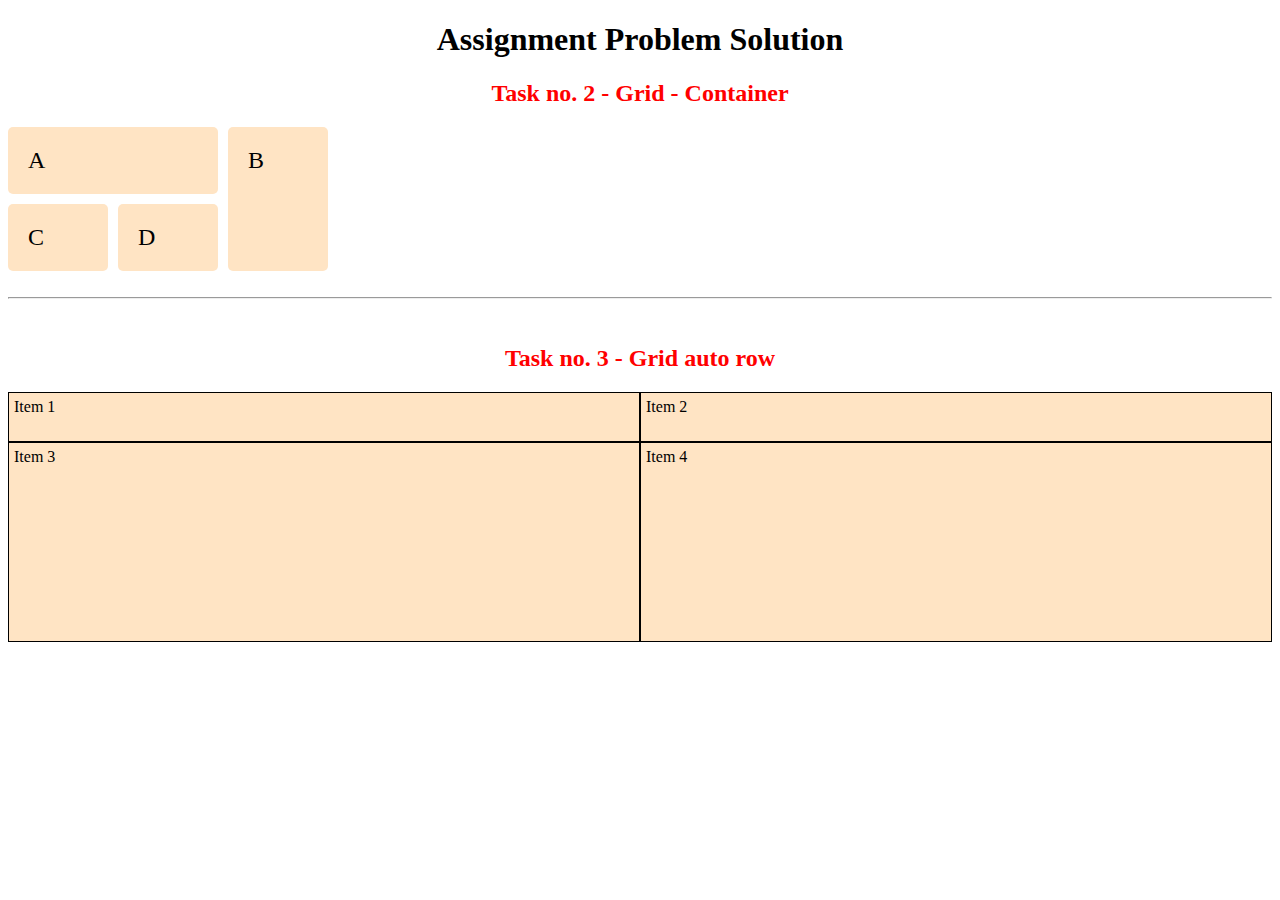
<file: Task-2 and 3/index.html>
<!DOCTYPE html>
<html lang="en">
<head>
    <meta charset="UTF-8">
    <meta name="viewport" content="width=device-width, initial-scale=1.0">
    <link rel="stylesheet" href="./style.css">
    <title>Box</title>
</head>
<body>
    <h1 style="text-align: center">Assignment Problem Solution</h1>
    <h2 style="text-align: center; color: #ff0000">
      Task no. 2 - Grid - Container
    </h2>
    <div class="container">
        <div class="box boxa">A</div>
        <div class="box boxb">B</div>
        <div class="box boxc">C</div>
        <div class="box boxd">D</div>
    </div>
    <br />
    <hr />
    <br />
    <h2 style="text-align: center; color: #ff0000">
      Task no. 3 - Grid auto row
    </h2>
    <div class="container1">
        <div>Item 1</div>
        <div>Item 2</div>
        <div>Item 3</div>
        <div>Item 4</div>
    </div>
</body>
</html>
</file>
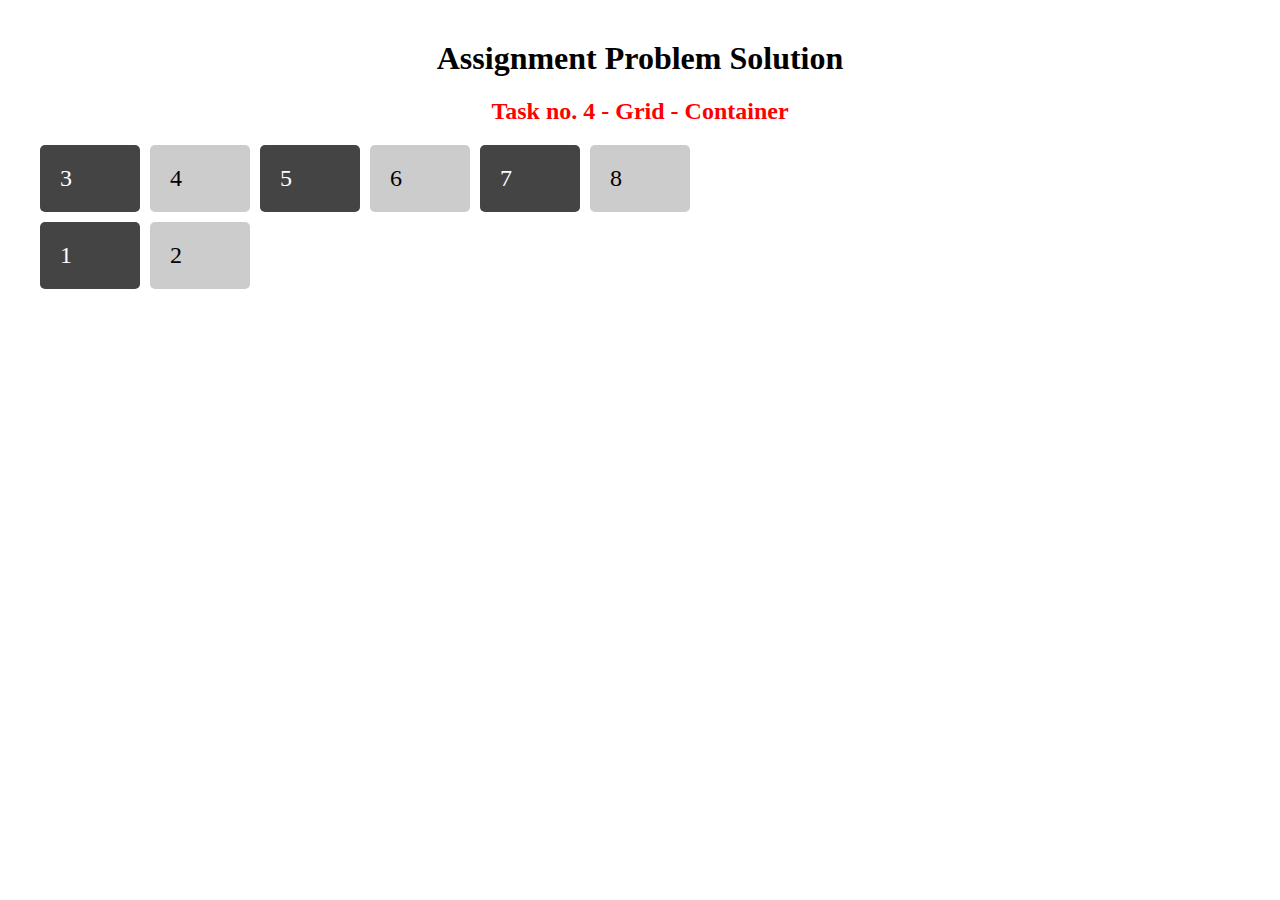
<file: Task-4/index.html>
<!DOCTYPE html>
<html lang="en">
  <head>
    <meta charset="UTF-8" />
    <meta name="viewport" content="width=device-width, initial-scale=1.0" />
    <title>Grid System</title>
    <link rel="stylesheet" href="./style.css" />
  </head>
  <body>
    <h1 style="text-align: center">Assignment Problem Solution</h1>
    <h2 style="text-align: center; color: #ff0000">
      Task no. 4 - Grid - Container
    </h2>
    <div class="container">
      <div class="box1 box">1</div>
      <div class="box2 box">2</div>
      <div class="box3 box">3</div>
      <div class="box4 box">4</div>
      <div class="box5 box">5</div>
      <div class="box6 box">6</div>
      <div class="box7 box">7</div>
      <div class="box8 box">8</div>
    </div>
  </body>
</html>
</file>
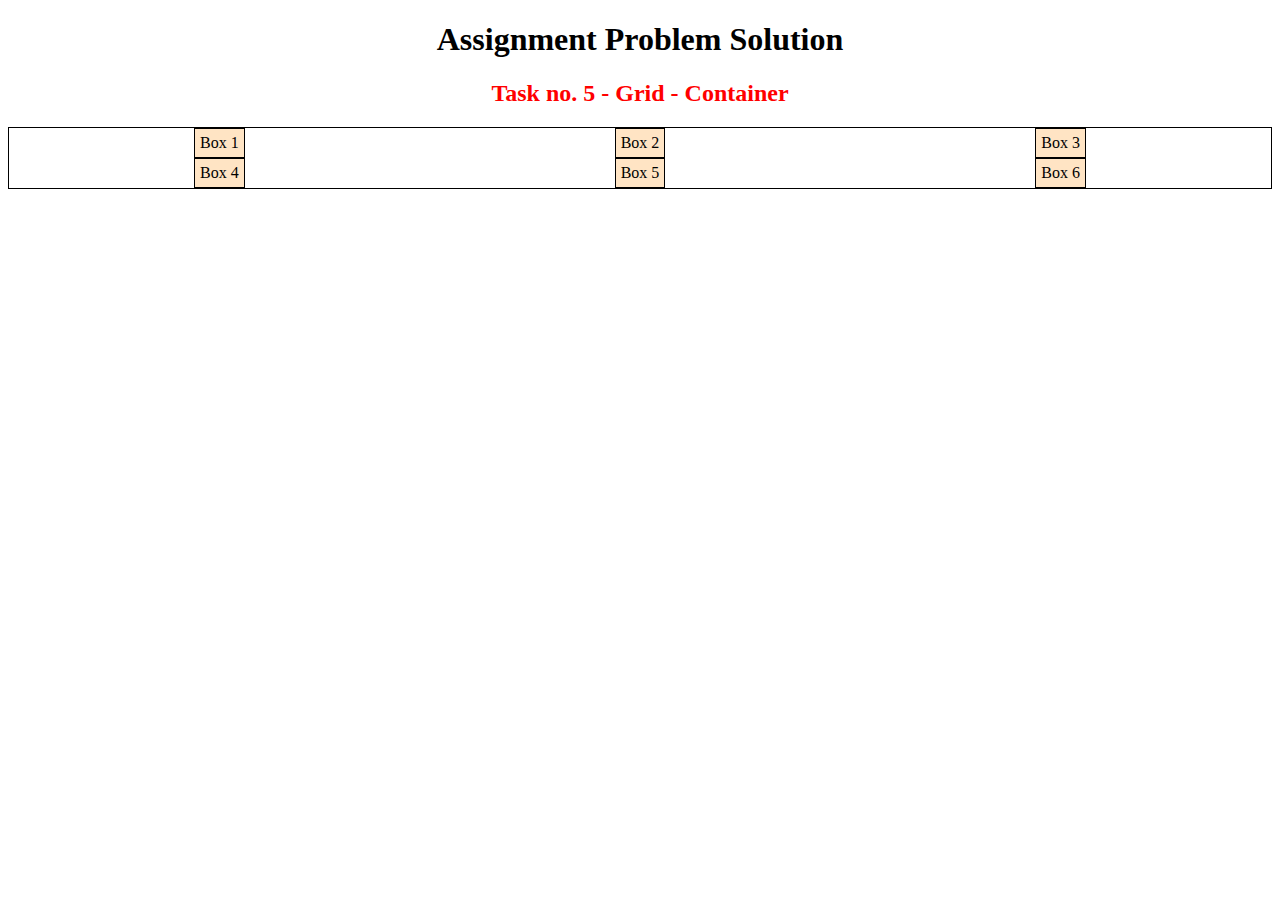
<file: Task-5/index.html>
<!DOCTYPE html>
<html lang="en">
<head>
    <meta charset="UTF-8">
    <meta name="viewport" content="width=device-width, initial-scale=1.0">
    <title>Document</title>
    <link rel="stylesheet" href="./style.css">
</head>
<body>
    <h1 style="text-align: center">Assignment Problem Solution</h1>
    <h2 style="text-align: center; color: #ff0000">
      Task no. 5 - Grid - Container
    </h2>
    <div class="container">
      <div class="box1">Box 1</div>
      <div class="box2">Box 2</div>
      <div class="box3">Box 3</div>
      <div class="box4">Box 4</div>
      <div class="box5">Box 5</div>
      <div class="box6">Box 6</div>
    </div>
</body>
</html>
</file>
<file: Task-2 and 3/style.css>
/* Assignment Problem Solution Task-2  */
.container{
    display: grid;
    grid-template-columns: 100px 100px 100px;
    grid-gap: 10px;
}
.box{
    background-color: bisque;
    color: #fff;
    border-radius: 5px;
    padding: 20px;
    font-size: 150%;
    color: black;
}
.boxa{
    grid-column: 1/3;
    grid-row: 1;
}
.boxb{
    grid-column: 3/4;
    grid-row: 1/3;
}
.boxc{
    grid-column: 1;
    grid-row: 2;
}
.boxd{
    grid-column: 2;
    grid-row: 2;
}

/* Assignment Problem Solution Task-3  */

.container1{
    display: grid;
    grid-template-areas: "X X";
    grid-template-rows: 50px;
    grid-auto-rows: 200px;
}
.container1 > div{
    border: 1px solid black;
    background-color: bisque;
    padding: 5px;
}
</file>
<file: Task-4/style.css>
body{
    margin: 40px;
}

.container{
    display: grid;
    grid-template-columns: repeat(6, 100px);
    width: 600px;
    grid-gap: 10px;
}

.box{
    background-color: #444;
    color: #fff;
    border-radius: 5px;
    padding: 20px;
    font-size: 150%;
    order: 1;
}

.box:nth-child(even){
    background-color: #ccc;
    color: #000;
}

.box2{
    order: 6;
}
.box1{
    order: 5;
}
.box8{
    order: 2;
}
</file>
<file: Task-5/style.css>
.container{
    display: grid;
    grid-template-columns: auto auto auto;
    border: 1px solid black;
    justify-items: center;
}
.container > div{
    padding: 5px;
    background-color: bisque;
    border: 1px solid black;
}
</file>
